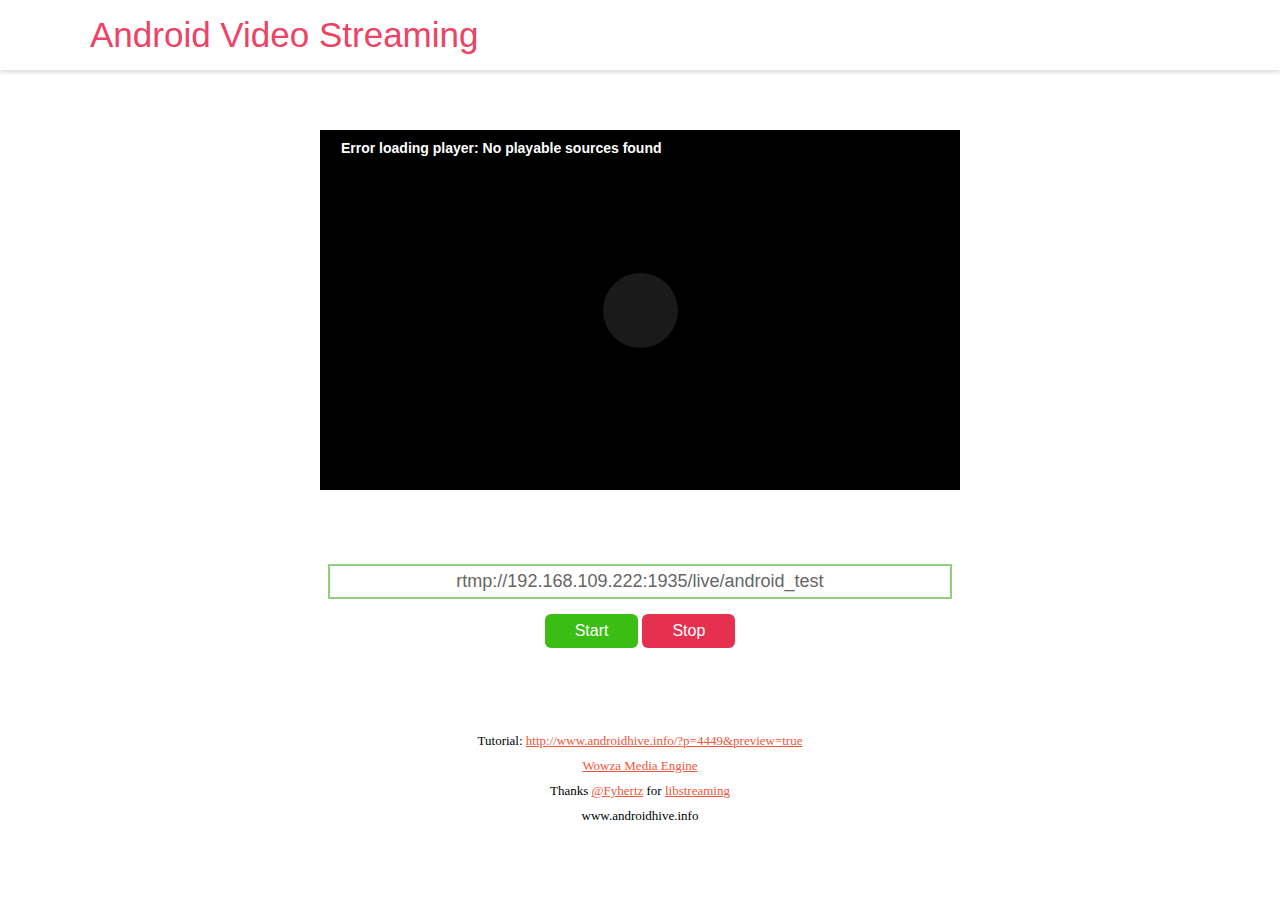
<file: wowza_web_app/index.html>
<!DOCTYPE html>
<html>
    <head>
        <meta charset="utf-8">
        <title>Android Video Streaming</title>
        <script src="js/jquery-1.9.1.min.js" type="text/javascript"></script>
        <script type="text/javascript" src="js/jwplayer.js"></script>       
        <script src="js/player.js" type="text/javascript"></script>
        <script>jwplayer.key = "ik+IzqXLqR6uR4p07lGvJAwp3ye8lBSNbiYxiQ=="</script>
        <link rel="stylesheet" type="text/css" href="css/style.css" />       
    </head>
 
    <body>
        <!-- Header -->
        <div id="header">
            <div class="container">
                <h1>Android Video Streaming</h1>
            </div>
        </div>
        <!-- ./Header -->
 
        <!-- Video Preview -->
        <div class="container">            
            <div id="video_preview">                    
                <div id="player"></div><div class="clear"></div>
                <br/><br/><br/>
                <input type="text" id="stream_url" value="rtmp://192.168.109.222:1935/live/android_test"/><br/>
                <input type="button" id="btn_start" class="" value="Start" />
                <input type="button" id="btn_stop" class="" value="Stop"/>
            </div>
            <div class="clear"></div>
        </div>
        <!-- ./Video Preview -->
 
        <div class="container">
            <div class="info"><p>
                    Tutorial: <a href="#">http://www.androidhive.info/?p=4449&preview=true</a><br/>
                    <a href="http://www.wowza.com/">Wowza Media Engine</a><br/>
                    Thanks <a href="Fyhertz">@Fyhertz</a> for <a href="https://github.com/fyhertz/libstreaming">libstreaming</a><br/>
                    www.androidhive.info
                </p>
            </div>
        </div>
    </body>
</html>
</file>
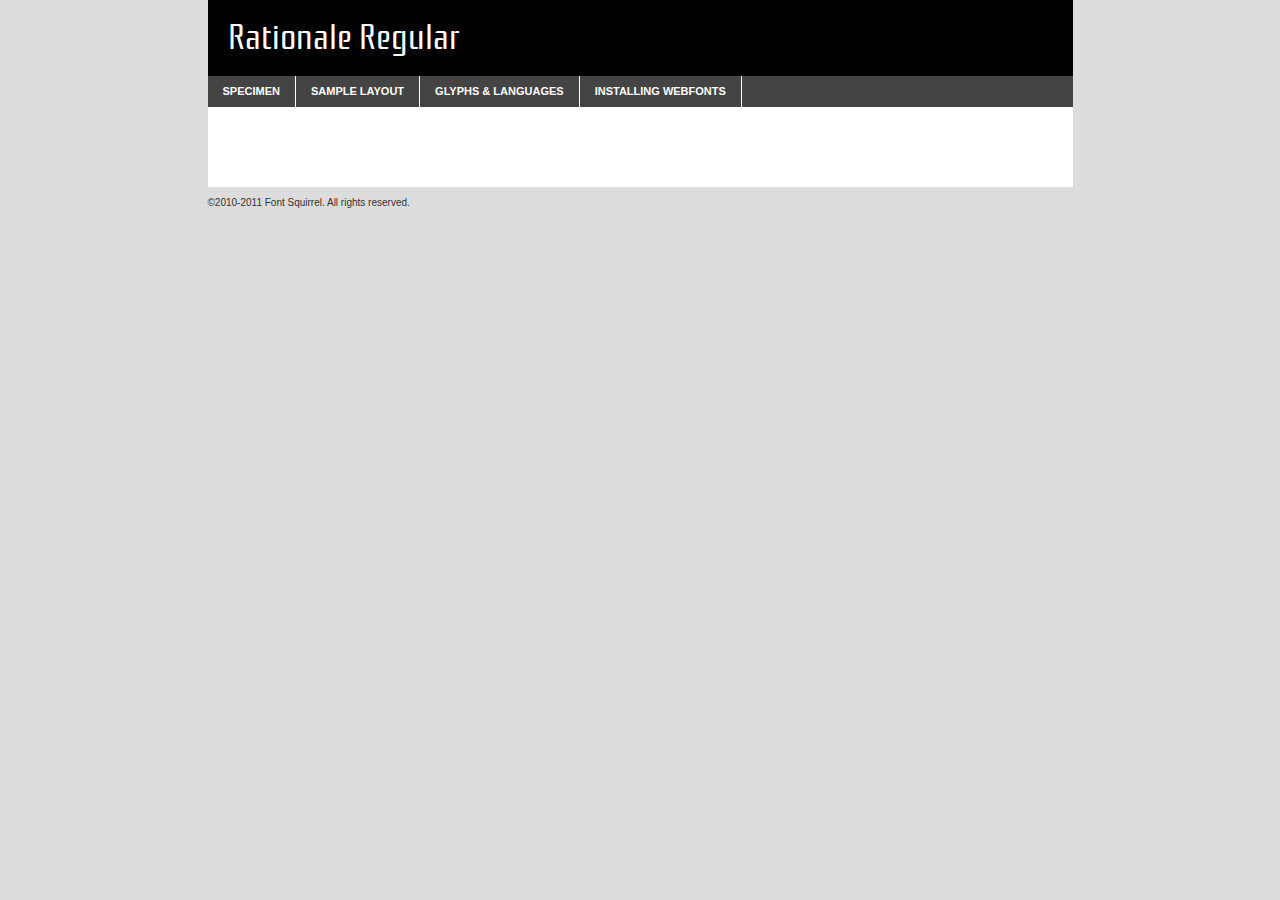
<file: wampthemes/modern/fonts/rationale-regular-demo.html>
<!DOCTYPE html PUBLIC "-//W3C//DTD XHTML 1.0 Transitional//EN"
	"http://www.w3.org/TR/xhtml1/DTD/xhtml1-transitional.dtd">

<html xmlns="http://www.w3.org/1999/xhtml" xml:lang="en" lang="en">
<head>
	<meta http-equiv="Content-Type" content="text/html; charset=utf-8" />
	<script src="http://ajax.googleapis.com/ajax/libs/jquery/1.7.2/jquery.min.js" type="text/javascript" charset="utf-8"></script>
	<script src="specimen_files/easytabs.js" type="text/javascript" charset="utf-8"></script>
	<link rel="stylesheet" href="specimen_files/specimen_stylesheet.css" type="text/css" charset="utf-8" />
	<link rel="stylesheet" href="stylesheet.css" type="text/css" charset="utf-8" />

	<style type="text/css">
					body{
				font-family: 'rationaleregular';
							}
		</style>

	<title>Rationale Regular Specimen</title>
	
	
	<script type="text/javascript" charset="utf-8">
		$(document).ready(function() {
			$('#container').easyTabs({defaultContent:1});
		});
	</script>
</head>

<body>
<div id="container">
	<div id="header">
		Rationale Regular	</div>
	<ul class="tabs">
		<li><a href="#specimen">Specimen</a></li>
		<li><a href="#layout">Sample Layout</a></li>
				<li><a href="#glyphs">Glyphs &amp; Languages</a></li>
		<li><a href="#installing">Installing Webfonts</a></li>
		
	</ul>
	
	<div id="main_content">

		
			<div id="specimen">
		
				<div class="section">
					<div class="grid12 firstcol">
						<div class="huge">AaBb</div>
					</div>
				</div>
		
				<div class="section">
					<div class="glyph_range">A&#x200B;B&#x200b;C&#x200b;D&#x200b;E&#x200b;F&#x200b;G&#x200b;H&#x200b;I&#x200b;J&#x200b;K&#x200b;L&#x200b;M&#x200b;N&#x200b;O&#x200b;P&#x200b;Q&#x200b;R&#x200b;S&#x200b;T&#x200b;U&#x200b;V&#x200b;W&#x200b;X&#x200b;Y&#x200b;Z&#x200b;a&#x200b;b&#x200b;c&#x200b;d&#x200b;e&#x200b;f&#x200b;g&#x200b;h&#x200b;i&#x200b;j&#x200b;k&#x200b;l&#x200b;m&#x200b;n&#x200b;o&#x200b;p&#x200b;q&#x200b;r&#x200b;s&#x200b;t&#x200b;u&#x200b;v&#x200b;w&#x200b;x&#x200b;y&#x200b;z&#x200b;1&#x200b;2&#x200b;3&#x200b;4&#x200b;5&#x200b;6&#x200b;7&#x200b;8&#x200b;9&#x200b;0&#x200b;&amp;&#x200b;.&#x200b;,&#x200b;?&#x200b;!&#x200b;&#64;&#x200b;(&#x200b;)&#x200b;#&#x200b;$&#x200b;%&#x200b;*&#x200b;+&#x200b;-&#x200b;=&#x200b;:&#x200b;;</div>
				</div>
				<div class="section">
					<div class="grid12 firstcol">
						<table class="sample_table">
							<tr><td>10</td><td class="size10">abcdefghijklmnopqrstuvwxyzABCDEFGHIJKLMNOPQRSTUVWXYZ0123456789abcdefghijklmnopqrstuvwxyzABCDEFGHIJKLMNOPQRSTUVWXYZ0123456789abcdefghijklmnopqrstuvwxyzABCDEFGHIJKLMNOPQRSTUVWXYZ</td></tr>
							<tr><td>11</td><td class="size11">abcdefghijklmnopqrstuvwxyzABCDEFGHIJKLMNOPQRSTUVWXYZ0123456789abcdefghijklmnopqrstuvwxyzABCDEFGHIJKLMNOPQRSTUVWXYZ0123456789abcdefghijklmnopqrstuvwxyzABCDEFGHIJKLMNOPQRSTUVWXYZ</td></tr>
							<tr><td>12</td><td class="size12">abcdefghijklmnopqrstuvwxyzABCDEFGHIJKLMNOPQRSTUVWXYZ0123456789abcdefghijklmnopqrstuvwxyzABCDEFGHIJKLMNOPQRSTUVWXYZ0123456789abcdefghijklmnopqrstuvwxyzABCDEFGHIJKLMNOPQRSTUVWXYZ</td></tr>
							<tr><td>13</td><td class="size13">abcdefghijklmnopqrstuvwxyzABCDEFGHIJKLMNOPQRSTUVWXYZ0123456789abcdefghijklmnopqrstuvwxyzABCDEFGHIJKLMNOPQRSTUVWXYZ0123456789abcdefghijklmnopqrstuvwxyzABCDEFGHIJKLMNOPQRSTUVWXYZ</td></tr>
							<tr><td>14</td><td class="size14">abcdefghijklmnopqrstuvwxyzABCDEFGHIJKLMNOPQRSTUVWXYZ0123456789abcdefghijklmnopqrstuvwxyzABCDEFGHIJKLMNOPQRSTUVWXYZ0123456789abcdefghijklmnopqrstuvwxyzABCDEFGHIJKLMNOPQRSTUVWXYZ</td></tr>
							<tr><td>16</td><td class="size16">abcdefghijklmnopqrstuvwxyzABCDEFGHIJKLMNOPQRSTUVWXYZ0123456789abcdefghijklmnopqrstuvwxyzABCDEFGHIJKLMNOPQRSTUVWXYZ</td></tr>
							<tr><td>18</td><td class="size18">abcdefghijklmnopqrstuvwxyzABCDEFGHIJKLMNOPQRSTUVWXYZ0123456789abcdefghijklmnopqrstuvwxyzABCDEFGHIJKLMNOPQRSTUVWXYZ</td></tr>
							<tr><td>20</td><td class="size20">abcdefghijklmnopqrstuvwxyzABCDEFGHIJKLMNOPQRSTUVWXYZ0123456789abcdefghijklmnopqrstuvwxyzABCDEFGHIJKLMNOPQRSTUVWXYZ</td></tr>
							<tr><td>24</td><td class="size24">abcdefghijklmnopqrstuvwxyzABCDEFGHIJKLMNOPQRSTUVWXYZ0123456789abcdefghijklmnopqrstuvwxyzABCDEFGHIJKLMNOPQRSTUVWXYZ</td></tr>
							<tr><td>30</td><td class="size30">abcdefghijklmnopqrstuvwxyzABCDEFGHIJKLMNOPQRSTUVWXYZ0123456789abcdefghijklmnopqrstuvwxyzABCDEFGHIJKLMNOPQRSTUVWXYZ</td></tr>
							<tr><td>36</td><td class="size36">abcdefghijklmnopqrstuvwxyzABCDEFGHIJKLMNOPQRSTUVWXYZ0123456789abcdefghijklmnopqrstuvwxyzABCDEFGHIJKLMNOPQRSTUVWXYZ</td></tr>
							<tr><td>48</td><td class="size48">abcdefghijklmnopqrstuvwxyzABCDEFGHIJKLMNOPQRSTUVWXYZ0123456789abcdefghijklmnopqrstuvwxyzABCDEFGHIJKLMNOPQRSTUVWXYZ</td></tr>
							<tr><td>60</td><td class="size60">abcdefghijklmnopqrstuvwxyzABCDEFGHIJKLMNOPQRSTUVWXYZ0123456789abcdefghijklmnopqrstuvwxyzABCDEFGHIJKLMNOPQRSTUVWXYZ</td></tr>
							<tr><td>72</td><td class="size72">abcdefghijklmnopqrstuvwxyzABCDEFGHIJKLMNOPQRSTUVWXYZ0123456789abcdefghijklmnopqrstuvwxyzABCDEFGHIJKLMNOPQRSTUVWXYZ</td></tr>
							<tr><td>90</td><td class="size90">abcdefghijklmnopqrstuvwxyzABCDEFGHIJKLMNOPQRSTUVWXYZ0123456789abcdefghijklmnopqrstuvwxyzABCDEFGHIJKLMNOPQRSTUVWXYZ</td></tr>
						</table>
				
					</div>
			
				</div>
		
		
		
								<div class="section" id="bodycomparison">


										<div id="xheight">
				<div class="fontbody">&#x25FC;&#x25FC;&#x25FC;&#x25FC;&#x25FC;&#x25FC;&#x25FC;&#x25FC;&#x25FC;&#x25FC;&#x25FC;&#x25FC;&#x25FC;&#x25FC;&#x25FC;&#x25FC;&#x25FC;&#x25FC;&#x25FC;&#x25FC;&#x25FC;&#x25FC;&#x25FC;&#x25FC;&#x25FC;&#x25FC;&#x25FC;&#x25FC;&#x25FC;&#x25FC;&#x25FC;&#x25FC;&#x25FC;&#x25FC;&#x25FC;&#x25FC;&#x25FC;&#x25FC;&#x25FC;&#x25FC;&#x25FC;&#x25FC;&#x25FC;&#x25FC;&#x25FC;&#x25FC;&#x25FC;&#x25FC;&#x25FC;&#x25FC;&#x25FC;&#x25FC;&#x25FC;&#x25FC;&#x25FC;&#x25FC;&#x25FC;&#x25FC;&#x25FC;&#x25FC;&#x25FC;&#x25FC;&#x25FC;&#x25FC;&#x25FC;&#x25FC;&#x25FC;&#x25FC;&#x25FC;&#x25FC;&#x25FC;&#x25FC;&#x25FC;&#x25FC;&#x25FC;&#x25FC;&#x25FC;&#x25FC;&#x25FC;&#x25FC;&#x25FC;&#x25FC;&#x25FC;&#x25FC;&#x25FC;&#x25FC;&#x25FC;&#x25FC;&#x25FC;&#x25FC;&#x25FC;&#x25FC;&#x25FC;&#x25FC;&#x25FC;&#x25FC;&#x25FC;&#x25FC;&#x25FC;body</div><div class="arialbody">body</div><div class="verdanabody">body</div><div class="georgiabody">body</div></div>
										<div class="fontbody" style="z-index:1">
											body<span>Rationale Regular</span>
										</div>
										<div class="arialbody" style="z-index:1">
											body<span>Arial</span>
										</div>
										<div class="verdanabody" style="z-index:1">
											body<span>Verdana</span>
										</div>
										<div class="georgiabody" style="z-index:1">
											body<span>Georgia</span>
										</div>



								</div>
		
		
				<div class="section psample psample_row1" id="">
					
					<div class="grid2 firstcol">
						<p class="size10"><span>10.</span>Aenean lacinia bibendum nulla sed consectetur. Fusce dapibus, tellus ac cursus commodo, tortor mauris condimentum nibh, ut fermentum massa justo sit amet risus. Nullam id dolor id nibh ultricies vehicula ut id elit. Cum sociis natoque penatibus et magnis dis parturient montes, nascetur ridiculus mus. Nulla vitae elit libero, a pharetra augue.</p>
			
					</div>
					<div class="grid3">
						<p class="size11"><span>11.</span>Aenean lacinia bibendum nulla sed consectetur. Fusce dapibus, tellus ac cursus commodo, tortor mauris condimentum nibh, ut fermentum massa justo sit amet risus. Nullam id dolor id nibh ultricies vehicula ut id elit. Cum sociis natoque penatibus et magnis dis parturient montes, nascetur ridiculus mus. Nulla vitae elit libero, a pharetra augue.</p>
			
					</div>
					<div class="grid3">
						<p class="size12"><span>12.</span>Aenean lacinia bibendum nulla sed consectetur. Fusce dapibus, tellus ac cursus commodo, tortor mauris condimentum nibh, ut fermentum massa justo sit amet risus. Nullam id dolor id nibh ultricies vehicula ut id elit. Cum sociis natoque penatibus et magnis dis parturient montes, nascetur ridiculus mus. Nulla vitae elit libero, a pharetra augue.</p>
			
					</div>
					<div class="grid4">
						<p class="size13"><span>13.</span>Aenean lacinia bibendum nulla sed consectetur. Fusce dapibus, tellus ac cursus commodo, tortor mauris condimentum nibh, ut fermentum massa justo sit amet risus. Nullam id dolor id nibh ultricies vehicula ut id elit. Cum sociis natoque penatibus et magnis dis parturient montes, nascetur ridiculus mus. Nulla vitae elit libero, a pharetra augue.</p>
			
					</div>
					<div class="white_blend"></div>
					
				</div>
				<div class="section psample psample_row2" id="">
					<div class="grid3 firstcol">
						<p class="size14"><span>14.</span>Aenean lacinia bibendum nulla sed consectetur. Fusce dapibus, tellus ac cursus commodo, tortor mauris condimentum nibh, ut fermentum massa justo sit amet risus. Nullam id dolor id nibh ultricies vehicula ut id elit. Cum sociis natoque penatibus et magnis dis parturient montes, nascetur ridiculus mus. Nulla vitae elit libero, a pharetra augue.</p>
			
					</div>
					<div class="grid4">
						<p class="size16"><span>16.</span>Aenean lacinia bibendum nulla sed consectetur. Fusce dapibus, tellus ac cursus commodo, tortor mauris condimentum nibh, ut fermentum massa justo sit amet risus. Nullam id dolor id nibh ultricies vehicula ut id elit. Cum sociis natoque penatibus et magnis dis parturient montes, nascetur ridiculus mus. Nulla vitae elit libero, a pharetra augue.</p>
			
					</div>
					<div class="grid5">
						<p class="size18"><span>18.</span>Aenean lacinia bibendum nulla sed consectetur. Fusce dapibus, tellus ac cursus commodo, tortor mauris condimentum nibh, ut fermentum massa justo sit amet risus. Nullam id dolor id nibh ultricies vehicula ut id elit. Cum sociis natoque penatibus et magnis dis parturient montes, nascetur ridiculus mus. Nulla vitae elit libero, a pharetra augue.</p>
			
					</div>

					<div class="white_blend"></div>

				</div>
				
				<div class="section psample psample_row3" id="">
					<div class="grid5 firstcol">
						<p class="size20"><span>20.</span>Aenean lacinia bibendum nulla sed consectetur. Fusce dapibus, tellus ac cursus commodo, tortor mauris condimentum nibh, ut fermentum massa justo sit amet risus. Nullam id dolor id nibh ultricies vehicula ut id elit. Cum sociis natoque penatibus et magnis dis parturient montes, nascetur ridiculus mus. Nulla vitae elit libero, a pharetra augue.</p>
					</div>
					<div class="grid7">
						<p class="size24"><span>24.</span>Aenean lacinia bibendum nulla sed consectetur. Fusce dapibus, tellus ac cursus commodo, tortor mauris condimentum nibh, ut fermentum massa justo sit amet risus. Nullam id dolor id nibh ultricies vehicula ut id elit. Cum sociis natoque penatibus et magnis dis parturient montes, nascetur ridiculus mus. Nulla vitae elit libero, a pharetra augue.</p>
					</div>
					
					<div class="white_blend"></div>
					
				</div>
				
				<div class="section psample psample_row4" id="">
					<div class="grid12 firstcol">
						<p class="size30"><span>30.</span>Aenean lacinia bibendum nulla sed consectetur. Fusce dapibus, tellus ac cursus commodo, tortor mauris condimentum nibh, ut fermentum massa justo sit amet risus. Nullam id dolor id nibh ultricies vehicula ut id elit. Cum sociis natoque penatibus et magnis dis parturient montes, nascetur ridiculus mus. Nulla vitae elit libero, a pharetra augue.</p>
					</div>
					<div class="white_blend"></div>
					
				</div>
				
				
				
				<div class="section psample psample_row1 fullreverse">
					<div class="grid2 firstcol">
						<p class="size10"><span>10.</span>Aenean lacinia bibendum nulla sed consectetur. Fusce dapibus, tellus ac cursus commodo, tortor mauris condimentum nibh, ut fermentum massa justo sit amet risus. Nullam id dolor id nibh ultricies vehicula ut id elit. Cum sociis natoque penatibus et magnis dis parturient montes, nascetur ridiculus mus. Nulla vitae elit libero, a pharetra augue.</p>
			
					</div>
					<div class="grid3">
						<p class="size11"><span>11.</span>Aenean lacinia bibendum nulla sed consectetur. Fusce dapibus, tellus ac cursus commodo, tortor mauris condimentum nibh, ut fermentum massa justo sit amet risus. Nullam id dolor id nibh ultricies vehicula ut id elit. Cum sociis natoque penatibus et magnis dis parturient montes, nascetur ridiculus mus. Nulla vitae elit libero, a pharetra augue.</p>
			
					</div>
					<div class="grid3">
						<p class="size12"><span>12.</span>Aenean lacinia bibendum nulla sed consectetur. Fusce dapibus, tellus ac cursus commodo, tortor mauris condimentum nibh, ut fermentum massa justo sit amet risus. Nullam id dolor id nibh ultricies vehicula ut id elit. Cum sociis natoque penatibus et magnis dis parturient montes, nascetur ridiculus mus. Nulla vitae elit libero, a pharetra augue.</p>
			
					</div>
					<div class="grid4">
						<p class="size13"><span>13.</span>Aenean lacinia bibendum nulla sed consectetur. Fusce dapibus, tellus ac cursus commodo, tortor mauris condimentum nibh, ut fermentum massa justo sit amet risus. Nullam id dolor id nibh ultricies vehicula ut id elit. Cum sociis natoque penatibus et magnis dis parturient montes, nascetur ridiculus mus. Nulla vitae elit libero, a pharetra augue.</p>
			
					</div>
					<div class="black_blend"></div>
					
				</div>
				
				<div class="section psample psample_row2 fullreverse">
					<div class="grid3 firstcol">
						<p class="size14"><span>14.</span>Aenean lacinia bibendum nulla sed consectetur. Fusce dapibus, tellus ac cursus commodo, tortor mauris condimentum nibh, ut fermentum massa justo sit amet risus. Nullam id dolor id nibh ultricies vehicula ut id elit. Cum sociis natoque penatibus et magnis dis parturient montes, nascetur ridiculus mus. Nulla vitae elit libero, a pharetra augue.</p>
			
					</div>
					<div class="grid4">
						<p class="size16"><span>16.</span>Aenean lacinia bibendum nulla sed consectetur. Fusce dapibus, tellus ac cursus commodo, tortor mauris condimentum nibh, ut fermentum massa justo sit amet risus. Nullam id dolor id nibh ultricies vehicula ut id elit. Cum sociis natoque penatibus et magnis dis parturient montes, nascetur ridiculus mus. Nulla vitae elit libero, a pharetra augue.</p>
			
					</div>
					<div class="grid5">
						<p class="size18"><span>18.</span>Aenean lacinia bibendum nulla sed consectetur. Fusce dapibus, tellus ac cursus commodo, tortor mauris condimentum nibh, ut fermentum massa justo sit amet risus. Nullam id dolor id nibh ultricies vehicula ut id elit. Cum sociis natoque penatibus et magnis dis parturient montes, nascetur ridiculus mus. Nulla vitae elit libero, a pharetra augue.</p>
			
					</div>
					<div class="black_blend"></div>

				</div>
				
				<div class="section psample fullreverse psample_row3" id="">
					<div class="grid5 firstcol">
						<p class="size20"><span>20.</span>Aenean lacinia bibendum nulla sed consectetur. Fusce dapibus, tellus ac cursus commodo, tortor mauris condimentum nibh, ut fermentum massa justo sit amet risus. Nullam id dolor id nibh ultricies vehicula ut id elit. Cum sociis natoque penatibus et magnis dis parturient montes, nascetur ridiculus mus. Nulla vitae elit libero, a pharetra augue.</p>
					</div>
					<div class="grid7">
						<p class="size24"><span>24.</span>Aenean lacinia bibendum nulla sed consectetur. Fusce dapibus, tellus ac cursus commodo, tortor mauris condimentum nibh, ut fermentum massa justo sit amet risus. Nullam id dolor id nibh ultricies vehicula ut id elit. Cum sociis natoque penatibus et magnis dis parturient montes, nascetur ridiculus mus. Nulla vitae elit libero, a pharetra augue.</p>
					</div>
					
					<div class="black_blend"></div>
					
				</div>
				
				<div class="section psample fullreverse psample_row4" id="" style="border-bottom: 20px #000 solid;">
					<div class="grid12 firstcol">
						<p class="size30"><span>30.</span>Aenean lacinia bibendum nulla sed consectetur. Fusce dapibus, tellus ac cursus commodo, tortor mauris condimentum nibh, ut fermentum massa justo sit amet risus. Nullam id dolor id nibh ultricies vehicula ut id elit. Cum sociis natoque penatibus et magnis dis parturient montes, nascetur ridiculus mus. Nulla vitae elit libero, a pharetra augue.</p>
					</div>
					<div class="black_blend"></div>
					
				</div>
				
				
				
				
			</div>
			
			<div id="layout">
				
				<div class="section">
					
					<div class="grid12 firstcol">
						<h1>Lorem Ipsum Dolor</h1>
						<h2>Etiam porta sem malesuada magna mollis euismod</h2>
						
						<p class="byline">By <a href="#link">Aenean Lacinia</a></p>
					</div>
				</div>
				<div class="section">
					<div class="grid8 firstcol">
						<p class="large">Donec sed odio dui. Morbi leo risus, porta ac consectetur ac, vestibulum at eros. Fusce dapibus, tellus ac cursus commodo, tortor mauris condimentum nibh, ut fermentum massa justo sit amet risus. </p>

						
						<h3>Pellentesque ornare sem</h3>

						<p>Maecenas sed diam eget risus varius blandit sit amet non magna. Maecenas faucibus mollis interdum. Donec ullamcorper nulla non metus auctor fringilla. Nullam id dolor id nibh ultricies vehicula ut id elit. Nullam id dolor id nibh ultricies vehicula ut id elit. </p>

						<p>Aenean eu leo quam. Pellentesque ornare sem lacinia quam venenatis vestibulum. Lorem ipsum dolor sit amet, consectetur adipiscing elit. Cum sociis natoque penatibus et magnis dis parturient montes, nascetur ridiculus mus. </p>

						<p>Nulla vitae elit libero, a pharetra augue. Praesent commodo cursus magna, vel scelerisque nisl consectetur et. Aenean lacinia bibendum nulla sed consectetur. </p>

						<p>Nullam quis risus eget urna mollis ornare vel eu leo. Nullam quis risus eget urna mollis ornare vel eu leo. Maecenas sed diam eget risus varius blandit sit amet non magna. Donec ullamcorper nulla non metus auctor fringilla. </p>

						<h3>Cras mattis consectetur</h3>

						<p>Aenean eu leo quam. Pellentesque ornare sem lacinia quam venenatis vestibulum. Aenean lacinia bibendum nulla sed consectetur. Integer posuere erat a ante venenatis dapibus posuere velit aliquet. Cras mattis consectetur purus sit amet fermentum. </p>

						<p>Nullam id dolor id nibh ultricies vehicula ut id elit. Nullam quis risus eget urna mollis ornare vel eu leo. Cras mattis consectetur purus sit amet fermentum.</p>
					</div>
					
					<div class="grid4 sidebar">
						
						<div class="box reverse">
							<p class="last">Nullam quis risus eget urna mollis ornare vel eu leo. Donec ullamcorper nulla non metus auctor fringilla. Cras mattis consectetur purus sit amet fermentum. Sed posuere consectetur est at lobortis. Lorem ipsum dolor sit amet, consectetur adipiscing elit. </p>
						</div>
						
						<p class="caption">Maecenas sed diam eget risus varius.</p>

						<p>Vestibulum id ligula porta felis euismod semper. Integer posuere erat a ante venenatis dapibus posuere velit aliquet. Vestibulum id ligula porta felis euismod semper. Sed posuere consectetur est at lobortis. Maecenas sed diam eget risus varius blandit sit amet non magna. Fusce dapibus, tellus ac cursus commodo, tortor mauris condimentum nibh, ut fermentum massa justo sit amet risus. </p>

					

						<p>Duis mollis, est non commodo luctus, nisi erat porttitor ligula, eget lacinia odio sem nec elit. Aenean lacinia bibendum nulla sed consectetur. Vivamus sagittis lacus vel augue laoreet rutrum faucibus dolor auctor. Aenean lacinia bibendum nulla sed consectetur. Nullam quis risus eget urna mollis ornare vel eu leo. </p>

						<p>Praesent commodo cursus magna, vel scelerisque nisl consectetur et. Donec ullamcorper nulla non metus auctor fringilla. Maecenas faucibus mollis interdum. Fusce dapibus, tellus ac cursus commodo, tortor mauris condimentum nibh, ut fermentum massa justo sit amet risus. </p>

					</div>
				</div>
				
			</div>


			



		<div id="glyphs">
			<div class="section">
				<div class="grid12 firstcol">
			
				<h1>Language Support</h1>
				<p>The subset of Rationale Regular in this kit supports the following languages:<br />
			
					Albanian, Basque, Breton, Chamorro, Danish, English, Faroese, Finnish, Frisian, Galician, German, Icelandic, Italian, Malagasy, Norwegian, Portuguese, Spanish, Swedish				</p>
				<h1>Glyph Chart</h1>
				<p>The subset of Rationale Regular in this kit includes all the glyphs listed below. Unicode entities are included above each glyph to help you insert individual characters into your layout.</p>
				<div id="glyph_chart">
			
																				 <div><p>&amp;#13;</p>&#13;</div>
																				 <div><p>&amp;#32;</p>&#32;</div>
																				 <div><p>&amp;#33;</p>&#33;</div>
																				 <div><p>&amp;#34;</p>&#34;</div>
																				 <div><p>&amp;#35;</p>&#35;</div>
																				 <div><p>&amp;#36;</p>&#36;</div>
																				 <div><p>&amp;#37;</p>&#37;</div>
																				 <div><p>&amp;#38;</p>&#38;</div>
																				 <div><p>&amp;#39;</p>&#39;</div>
																				 <div><p>&amp;#40;</p>&#40;</div>
																				 <div><p>&amp;#41;</p>&#41;</div>
																				 <div><p>&amp;#42;</p>&#42;</div>
																				 <div><p>&amp;#43;</p>&#43;</div>
																				 <div><p>&amp;#44;</p>&#44;</div>
																				 <div><p>&amp;#45;</p>&#45;</div>
																				 <div><p>&amp;#46;</p>&#46;</div>
																				 <div><p>&amp;#47;</p>&#47;</div>
																				 <div><p>&amp;#48;</p>&#48;</div>
																				 <div><p>&amp;#49;</p>&#49;</div>
																				 <div><p>&amp;#50;</p>&#50;</div>
																				 <div><p>&amp;#51;</p>&#51;</div>
																				 <div><p>&amp;#52;</p>&#52;</div>
																				 <div><p>&amp;#53;</p>&#53;</div>
																				 <div><p>&amp;#54;</p>&#54;</div>
																				 <div><p>&amp;#55;</p>&#55;</div>
																				 <div><p>&amp;#56;</p>&#56;</div>
																				 <div><p>&amp;#57;</p>&#57;</div>
																				 <div><p>&amp;#58;</p>&#58;</div>
																				 <div><p>&amp;#59;</p>&#59;</div>
																				 <div><p>&amp;#60;</p>&#60;</div>
																				 <div><p>&amp;#61;</p>&#61;</div>
																				 <div><p>&amp;#62;</p>&#62;</div>
																				 <div><p>&amp;#63;</p>&#63;</div>
																				 <div><p>&amp;#64;</p>&#64;</div>
																				 <div><p>&amp;#65;</p>&#65;</div>
																				 <div><p>&amp;#66;</p>&#66;</div>
																				 <div><p>&amp;#67;</p>&#67;</div>
																				 <div><p>&amp;#68;</p>&#68;</div>
																				 <div><p>&amp;#69;</p>&#69;</div>
																				 <div><p>&amp;#70;</p>&#70;</div>
																				 <div><p>&amp;#71;</p>&#71;</div>
																				 <div><p>&amp;#72;</p>&#72;</div>
																				 <div><p>&amp;#73;</p>&#73;</div>
																				 <div><p>&amp;#74;</p>&#74;</div>
																				 <div><p>&amp;#75;</p>&#75;</div>
																				 <div><p>&amp;#76;</p>&#76;</div>
																				 <div><p>&amp;#77;</p>&#77;</div>
																				 <div><p>&amp;#78;</p>&#78;</div>
																				 <div><p>&amp;#79;</p>&#79;</div>
																				 <div><p>&amp;#80;</p>&#80;</div>
																				 <div><p>&amp;#81;</p>&#81;</div>
																				 <div><p>&amp;#82;</p>&#82;</div>
																				 <div><p>&amp;#83;</p>&#83;</div>
																				 <div><p>&amp;#84;</p>&#84;</div>
																				 <div><p>&amp;#85;</p>&#85;</div>
																				 <div><p>&amp;#86;</p>&#86;</div>
																				 <div><p>&amp;#87;</p>&#87;</div>
																				 <div><p>&amp;#88;</p>&#88;</div>
																				 <div><p>&amp;#89;</p>&#89;</div>
																				 <div><p>&amp;#90;</p>&#90;</div>
																				 <div><p>&amp;#91;</p>&#91;</div>
																				 <div><p>&amp;#92;</p>&#92;</div>
																				 <div><p>&amp;#93;</p>&#93;</div>
																				 <div><p>&amp;#94;</p>&#94;</div>
																				 <div><p>&amp;#95;</p>&#95;</div>
																				 <div><p>&amp;#96;</p>&#96;</div>
																				 <div><p>&amp;#97;</p>&#97;</div>
																				 <div><p>&amp;#98;</p>&#98;</div>
																				 <div><p>&amp;#99;</p>&#99;</div>
																				 <div><p>&amp;#100;</p>&#100;</div>
																				 <div><p>&amp;#101;</p>&#101;</div>
																				 <div><p>&amp;#102;</p>&#102;</div>
																				 <div><p>&amp;#103;</p>&#103;</div>
																				 <div><p>&amp;#104;</p>&#104;</div>
																				 <div><p>&amp;#105;</p>&#105;</div>
																				 <div><p>&amp;#106;</p>&#106;</div>
																				 <div><p>&amp;#107;</p>&#107;</div>
																				 <div><p>&amp;#108;</p>&#108;</div>
																				 <div><p>&amp;#109;</p>&#109;</div>
																				 <div><p>&amp;#110;</p>&#110;</div>
																				 <div><p>&amp;#111;</p>&#111;</div>
																				 <div><p>&amp;#112;</p>&#112;</div>
																				 <div><p>&amp;#113;</p>&#113;</div>
																				 <div><p>&amp;#114;</p>&#114;</div>
																				 <div><p>&amp;#115;</p>&#115;</div>
																				 <div><p>&amp;#116;</p>&#116;</div>
																				 <div><p>&amp;#117;</p>&#117;</div>
																				 <div><p>&amp;#118;</p>&#118;</div>
																				 <div><p>&amp;#119;</p>&#119;</div>
																				 <div><p>&amp;#120;</p>&#120;</div>
																				 <div><p>&amp;#121;</p>&#121;</div>
																				 <div><p>&amp;#122;</p>&#122;</div>
																				 <div><p>&amp;#123;</p>&#123;</div>
																				 <div><p>&amp;#124;</p>&#124;</div>
																				 <div><p>&amp;#125;</p>&#125;</div>
																				 <div><p>&amp;#126;</p>&#126;</div>
																				 <div><p>&amp;#160;</p>&#160;</div>
																				 <div><p>&amp;#161;</p>&#161;</div>
																				 <div><p>&amp;#162;</p>&#162;</div>
																				 <div><p>&amp;#163;</p>&#163;</div>
																				 <div><p>&amp;#164;</p>&#164;</div>
																				 <div><p>&amp;#165;</p>&#165;</div>
																				 <div><p>&amp;#166;</p>&#166;</div>
																				 <div><p>&amp;#167;</p>&#167;</div>
																				 <div><p>&amp;#168;</p>&#168;</div>
																				 <div><p>&amp;#169;</p>&#169;</div>
																				 <div><p>&amp;#170;</p>&#170;</div>
																				 <div><p>&amp;#171;</p>&#171;</div>
																				 <div><p>&amp;#172;</p>&#172;</div>
																				 <div><p>&amp;#173;</p>&#173;</div>
																				 <div><p>&amp;#174;</p>&#174;</div>
																				 <div><p>&amp;#175;</p>&#175;</div>
																				 <div><p>&amp;#176;</p>&#176;</div>
																				 <div><p>&amp;#177;</p>&#177;</div>
																				 <div><p>&amp;#178;</p>&#178;</div>
																				 <div><p>&amp;#179;</p>&#179;</div>
																				 <div><p>&amp;#180;</p>&#180;</div>
																				 <div><p>&amp;#181;</p>&#181;</div>
																				 <div><p>&amp;#182;</p>&#182;</div>
																				 <div><p>&amp;#183;</p>&#183;</div>
																				 <div><p>&amp;#184;</p>&#184;</div>
																				 <div><p>&amp;#185;</p>&#185;</div>
																				 <div><p>&amp;#186;</p>&#186;</div>
																				 <div><p>&amp;#187;</p>&#187;</div>
																				 <div><p>&amp;#188;</p>&#188;</div>
																				 <div><p>&amp;#189;</p>&#189;</div>
																				 <div><p>&amp;#190;</p>&#190;</div>
																				 <div><p>&amp;#191;</p>&#191;</div>
																				 <div><p>&amp;#192;</p>&#192;</div>
																				 <div><p>&amp;#193;</p>&#193;</div>
																				 <div><p>&amp;#194;</p>&#194;</div>
																				 <div><p>&amp;#195;</p>&#195;</div>
																				 <div><p>&amp;#196;</p>&#196;</div>
																				 <div><p>&amp;#197;</p>&#197;</div>
																				 <div><p>&amp;#198;</p>&#198;</div>
																				 <div><p>&amp;#199;</p>&#199;</div>
																				 <div><p>&amp;#200;</p>&#200;</div>
																				 <div><p>&amp;#201;</p>&#201;</div>
																				 <div><p>&amp;#202;</p>&#202;</div>
																				 <div><p>&amp;#203;</p>&#203;</div>
																				 <div><p>&amp;#204;</p>&#204;</div>
																				 <div><p>&amp;#205;</p>&#205;</div>
																				 <div><p>&amp;#206;</p>&#206;</div>
																				 <div><p>&amp;#207;</p>&#207;</div>
																				 <div><p>&amp;#208;</p>&#208;</div>
																				 <div><p>&amp;#209;</p>&#209;</div>
																				 <div><p>&amp;#210;</p>&#210;</div>
																				 <div><p>&amp;#211;</p>&#211;</div>
																				 <div><p>&amp;#212;</p>&#212;</div>
																				 <div><p>&amp;#213;</p>&#213;</div>
																				 <div><p>&amp;#214;</p>&#214;</div>
																				 <div><p>&amp;#215;</p>&#215;</div>
																				 <div><p>&amp;#216;</p>&#216;</div>
																				 <div><p>&amp;#217;</p>&#217;</div>
																				 <div><p>&amp;#218;</p>&#218;</div>
																				 <div><p>&amp;#219;</p>&#219;</div>
																				 <div><p>&amp;#220;</p>&#220;</div>
																				 <div><p>&amp;#221;</p>&#221;</div>
																				 <div><p>&amp;#222;</p>&#222;</div>
																				 <div><p>&amp;#223;</p>&#223;</div>
																				 <div><p>&amp;#224;</p>&#224;</div>
																				 <div><p>&amp;#225;</p>&#225;</div>
																				 <div><p>&amp;#226;</p>&#226;</div>
																				 <div><p>&amp;#227;</p>&#227;</div>
																				 <div><p>&amp;#228;</p>&#228;</div>
																				 <div><p>&amp;#229;</p>&#229;</div>
																				 <div><p>&amp;#230;</p>&#230;</div>
																				 <div><p>&amp;#231;</p>&#231;</div>
																				 <div><p>&amp;#232;</p>&#232;</div>
																				 <div><p>&amp;#233;</p>&#233;</div>
																				 <div><p>&amp;#234;</p>&#234;</div>
																				 <div><p>&amp;#235;</p>&#235;</div>
																				 <div><p>&amp;#236;</p>&#236;</div>
																				 <div><p>&amp;#237;</p>&#237;</div>
																				 <div><p>&amp;#238;</p>&#238;</div>
																				 <div><p>&amp;#239;</p>&#239;</div>
																				 <div><p>&amp;#240;</p>&#240;</div>
																				 <div><p>&amp;#241;</p>&#241;</div>
																				 <div><p>&amp;#242;</p>&#242;</div>
																				 <div><p>&amp;#243;</p>&#243;</div>
																				 <div><p>&amp;#244;</p>&#244;</div>
																				 <div><p>&amp;#245;</p>&#245;</div>
																				 <div><p>&amp;#246;</p>&#246;</div>
																				 <div><p>&amp;#247;</p>&#247;</div>
																				 <div><p>&amp;#248;</p>&#248;</div>
																				 <div><p>&amp;#249;</p>&#249;</div>
																				 <div><p>&amp;#250;</p>&#250;</div>
																				 <div><p>&amp;#251;</p>&#251;</div>
																				 <div><p>&amp;#252;</p>&#252;</div>
																				 <div><p>&amp;#253;</p>&#253;</div>
																				 <div><p>&amp;#254;</p>&#254;</div>
																				 <div><p>&amp;#255;</p>&#255;</div>
																				 <div><p>&amp;#338;</p>&#338;</div>
																				 <div><p>&amp;#339;</p>&#339;</div>
																				 <div><p>&amp;#710;</p>&#710;</div>
																				 <div><p>&amp;#732;</p>&#732;</div>
																				 <div><p>&amp;#8192;</p>&#8192;</div>
																				 <div><p>&amp;#8193;</p>&#8193;</div>
																				 <div><p>&amp;#8194;</p>&#8194;</div>
																				 <div><p>&amp;#8195;</p>&#8195;</div>
																				 <div><p>&amp;#8196;</p>&#8196;</div>
																				 <div><p>&amp;#8197;</p>&#8197;</div>
																				 <div><p>&amp;#8198;</p>&#8198;</div>
																				 <div><p>&amp;#8199;</p>&#8199;</div>
																				 <div><p>&amp;#8200;</p>&#8200;</div>
																				 <div><p>&amp;#8201;</p>&#8201;</div>
																				 <div><p>&amp;#8202;</p>&#8202;</div>
																				 <div><p>&amp;#8208;</p>&#8208;</div>
																				 <div><p>&amp;#8209;</p>&#8209;</div>
																				 <div><p>&amp;#8210;</p>&#8210;</div>
																				 <div><p>&amp;#8211;</p>&#8211;</div>
																				 <div><p>&amp;#8212;</p>&#8212;</div>
																				 <div><p>&amp;#8216;</p>&#8216;</div>
																				 <div><p>&amp;#8217;</p>&#8217;</div>
																				 <div><p>&amp;#8218;</p>&#8218;</div>
																				 <div><p>&amp;#8220;</p>&#8220;</div>
																				 <div><p>&amp;#8221;</p>&#8221;</div>
																				 <div><p>&amp;#8222;</p>&#8222;</div>
																				 <div><p>&amp;#8226;</p>&#8226;</div>
																				 <div><p>&amp;#8239;</p>&#8239;</div>
																				 <div><p>&amp;#8249;</p>&#8249;</div>
																				 <div><p>&amp;#8250;</p>&#8250;</div>
																				 <div><p>&amp;#8287;</p>&#8287;</div>
																				 <div><p>&amp;#8364;</p>&#8364;</div>
																				 <div><p>&amp;#9724;</p>&#9724;</div>
																																						</div>	
				</div>
		
		
			</div>
		</div>
		
		
		<div id="specs">
			
		</div>
	
		<div id="installing">
			<div class="section">
				<div class="grid7 firstcol">
					<h1>Installing Webfonts</h1>
					
					<p>Webfonts are supported by all major browser platforms but not all in the same way. There are currently four different font formats that must be included in order to target all browsers. This includes TTF, WOFF, EOT and SVG.</p>
					
					<h2>1. Upload your webfonts</h2>
					<p>You must upload your webfont kit to your website. They should be in or near the same directory as your CSS files.</p>
					
					<h2>2. Include the webfont stylesheet</h2>
					<p>A special CSS @font-face declaration helps the various browsers select the appropriate font it needs without causing you a bunch of headaches. Learn more about this syntax by reading the <a href="http://www.fontspring.com/blog/further-hardening-of-the-bulletproof-syntax">Fontspring blog post</a> about it. The code for it is as follows:</p>


<code>
@font-face{ 
	font-family: 'MyWebFont';
	src: url('WebFont.eot');
	src: url('WebFont.eot?#iefix') format('embedded-opentype'),
	     url('WebFont.woff') format('woff'),
	     url('WebFont.ttf') format('truetype'),
	     url('WebFont.svg#webfont') format('svg');
}
</code>

	<p>We've already gone ahead and generated the code for you. All you have to do is link to the stylesheet in your HTML, like this:</p>
	<code>&lt;link rel=&quot;stylesheet&quot; href=&quot;stylesheet.css&quot; type=&quot;text/css&quot; charset=&quot;utf-8&quot; /&gt;</code>

					<h2>3. Modify your own stylesheet</h2>
					<p>To take advantage of your new fonts, you must tell your stylesheet to use them. Look at the original @font-face declaration above and find the property called "font-family." The name linked there will be what you use to reference the font. Prepend that webfont name to the font stack in the "font-family" property, inside the selector you want to change. For example:</p>
<code>p { font-family: 'WebFont', Arial, sans-serif; }</code>

<h2>4. Test</h2>
<p>Getting webfonts to work cross-browser <em>can</em> be tricky. Use the information in the sidebar to help you if you find that fonts aren't loading in a particular browser.</p>
				</div>
				
				<div class="grid5 sidebar">
					<div class="box">
						<h2>Troubleshooting<br />Font-Face Problems</h2>
						<p>Having trouble getting your webfonts to load in your new website? Here are some tips to sort out what might be the problem.</p>

						<h3>Fonts not showing in any browser</h3>

						<p>This sounds like you need to work on the plumbing. You either did not upload the fonts to the correct directory, or you did not link the fonts properly in the CSS. If you've confirmed that all this is correct and you still have a problem, take a look at your .htaccess file and see if requests are getting intercepted.</p>

						<h3>Fonts not loading in iPhone or iPad</h3>

						<p>The most common problem here is that you are serving the fonts from an IIS server. IIS refuses to serve files that have unknown MIME types. If that is the case, you must set the MIME type for SVG to "image/svg+xml" in the server settings. Follow these instructions from Microsoft if you need help.</p>

						<h3>Fonts not loading in Firefox</h3>

						<p>The primary reason for this failure? You are still using a version Firefox older than 3.5. So upgrade already! If that isn't it, then you are very likely serving fonts from a different domain. Firefox requires that all font assets be served from the same domain. Lastly it is possible that you need to add WOFF to your list of MIME types (if you are serving via IIS.)</p>

						<h3>Fonts not loading in IE</h3>

						<p>Are you looking at Internet Explorer on an actual Windows machine or are you cheating by using a service like Adobe BrowserLab? Many of these screenshot services do not render @font-face for IE. Best to test it on a real machine.</p>

						<h3>Fonts not loading in IE9</h3>

						<p>IE9, like Firefox, requires that fonts be served from the same domain as the website. Make sure that is the case.</p>
					</div>
				</div>
			</div>
			
		</div>
	
	</div>
	<div id="footer">
		<p>&copy;2010-2011 Font Squirrel. All rights reserved.</p>
	</div>
</div>
</body>
</html>
</file>
<file: wowza_web_app/css/style.css>
body { 
    padding:0;
    margin: 0;
}
.clear{
    clear: both;
}
.container{
    width: 1100px;
    margin: 0 auto;
    padding: 0;
}
#header{
    text-align: left; 
    box-shadow: 0px 3px 3px #e3e3e3;
}
#header h1{
    font:normal 35px arial;
    color: #ed4365;
    margin: 0;
    padding: 15px 0;
}
#video_preview{
    text-align: center;
}
#player, #player_wrapper{
    margin: 0 auto !important;
    margin-bottom: 20px !important;
    margin-top: 60px !important;    
}
input#stream_url{
    background: none;
    border: 2px solid #92d07f;
    outline: none;
    padding: 5px 10px;
    font: 18px arial;
    color: #666;
    width: 600px;
    text-align: center;
}
#btn_start, #btn_stop{
    padding: 8px 30px;
    color: #fff;
    border: none;
    outline: none;
    font: normal 16px arial;
    border-radius: 6px;
    cursor: pointer;
    margin-top: 15px;
}
#btn_start{
    background: #3bbe13;    
}
#btn_stop{
    background: #e6304f;   
}
.info{
    margin-top: 80px;
    text-align: center;    
    font:normal 13px verdana;
}
.info p{
    line-height: 25px;
}
.info a{
    color: #f05539;
}
</file>
<file: wampthemes/modern/fonts/stylesheet.css>
/* Generated by Font Squirrel (http://www.fontsquirrel.com) on April 26, 2015 */



@font-face {
    font-family: 'rationaleregular';
    src: url('rationale-regular-webfont.eot');
    src: url('rationale-regular-webfont.eot?#iefix') format('embedded-opentype'),
         url('rationale-regular-webfont.woff2') format('woff2'),
         url('rationale-regular-webfont.woff') format('woff'),
         url('rationale-regular-webfont.ttf') format('truetype'),
         url('rationale-regular-webfont.svg#rationaleregular') format('svg');
    font-weight: normal;
    font-style: normal;

}
</file>
<file: wampthemes/modern/fonts/specimen_files/specimen_stylesheet.css>
@import url('grid_12-825-55-15.css');

/*  
	CSS Reset by Eric Meyer - Released under Public Domain
    http://meyerweb.com/eric/tools/css/reset/
*/
html, body, div, span, applet, object, iframe,
h1, h2, h3, h4, h5, h6, p, blockquote, pre,
a, abbr, acronym, address, big, cite, code,
del, dfn, em, font, img, ins, kbd, q, s, samp,
small, strike, strong, sub, sup, tt, var,
b, u, i, center, dl, dt, dd, ol, ul, li,
fieldset, form, label, legend, table, 
caption, tbody, tfoot, thead, tr, th, td 
                  {margin: 0;padding: 0;border: 0;outline: 0;
                  font-size: 100%;vertical-align: baseline;
                  background: transparent;}
body              {line-height: 1;}
ol, ul            {list-style: none;}
blockquote, q     {quotes: none;}
blockquote:before, blockquote:after,
q:before, q:after {content: '';	content: none;}
:focus            {outline: 0;}
ins               {text-decoration: none;}
del               {text-decoration: line-through;}
table             {border-collapse: collapse;border-spacing: 0;}




body {
	color: #000;
	background-color: #dcdcdc;
}

a {
	text-decoration: none;
	color: #1883ba;
}

h1{
	font-size: 32px;
	font-weight: normal;
	font-style: normal;
	margin-bottom: 18px;
}

h2{
	font-size: 18px;
}

#container {
	width: 865px;
	margin: 0px auto;
}


#header {
	padding: 20px;
	font-size: 36px;
	background-color: #000;
	color: #fff;
}

#header span {
	color: #666;
}
#main_content {
	background-color: #fff;
	padding: 60px 20px 20px;
}


#footer p {
	margin: 0;
	padding-top: 10px;
	padding-bottom: 50px;
	color: #333;
	font: 10px Arial, sans-serif;
}

.tabs {
	width: 100%;
	height: 31px;
	background-color: #444;
}
.tabs li {
	float:  left;
	margin: 0;
	overflow: hidden;
	background-color: #444;
}
.tabs li a {
	display: block;
	color: #fff;
	text-decoration: none;
	font: bold 11px/11px 'Arial';
	text-transform: uppercase;
	padding: 10px 15px;
	border-right: 1px solid #fff;
}

.tabs li a:hover {
		background-color: #00b3ff;

}

.tabs li.active a {
	color:  #000;
	background-color: #fff;
}



div.huge {
	
	font-size: 300px;
	line-height: 1em;
	padding: 0;
	letter-spacing: -.02em;
	overflow: hidden;
}
div.glyph_range {
	font-size: 72px;
	line-height: 1.1em;
}

.size10{ font-size: 10px; }
.size11{ font-size: 11px; }
.size12{ font-size: 12px; }
.size13{ font-size: 13px; }
.size14{ font-size: 14px; }
.size16{ font-size: 16px; }
.size18{ font-size: 18px; }
.size20{ font-size: 20px; }
.size24{ font-size: 24px; }
.size30{ font-size: 30px; }
.size36{ font-size: 36px; }
.size48{ font-size: 48px; }
.size60{ font-size: 60px; }
.size72{ font-size: 72px; }
.size90{ font-size: 90px; }


.psample_row1 {	height: 120px;}
.psample_row1 {	height: 120px;}
.psample_row2 {	height: 160px;}
.psample_row3 {	height: 160px;}
.psample_row4 {	height: 160px;}

.psample {
	overflow: hidden;
	position: relative;
}
.psample p {
	line-height: 1.3em;
	display: block;
	overflow: hidden;
	margin: 0;
}

.psample span {
	margin-right: .5em;
}

.white_blend {
	width: 100%;
	height: 61px;
	background-image: url([data-uri]);
	position: absolute;
	bottom: 0;
}
.black_blend {
	width: 100%;
	height: 61px;
	background-image: url([data-uri]);
	position: absolute;
	bottom: 0;
}
.fullreverse {
	background:  #000 !important;
	color:  #fff !important;
	margin-left: -20px;
	padding-left: 20px;
	margin-right: -20px;
	padding-right: 20px;
	padding: 20px;
	margin-bottom:0;
}


.sample_table td {
	padding-top: 3px;
	padding-bottom:5px;
	padding-left: 5px;
	vertical-align: middle;
	line-height: 1.2em;
}

.sample_table td:first-child {
	background-color: #eee;
	text-align: right;
	padding-right: 5px;
	padding-left: 0;
	padding: 5px;
	font: 11px/12px "Courier New", Courier, mono;
}

code {
	white-space: pre;
	background-color: #eee;
	display: block;
	padding: 10px;
	margin-bottom: 18px;
	overflow: auto;
}


.bottom,.last 	{margin-bottom:0 !important; padding-bottom:0 !important;}

.box  { 
  padding: 18px; 
  margin-bottom: 18px; 
  background: #eee; 
}

.reverse,.reversed { background:  #000 !important;color:  #fff !important; border: none !important;}

#bodycomparison {
	position: relative;
	overflow: hidden;
	font-size: 72px;
	height: 90px;
	white-space: nowrap;
}

#bodycomparison div{
	font-size: 72px;
	line-height: 90px;
	display: inline;
	margin: 0 15px 0 0;
	padding: 0;
}

#bodycomparison div span{
	font: 10px Arial;
	position: absolute;
	left: 0;
}
#xheight {
	float: none;
	position: absolute;
	color: #d9f3ff;
	font-size: 72px;
	line-height: 90px;
}

.fontbody {
 position: relative;
}
.arialbody{
	font-family: Arial;
	position: relative;
}
.verdanabody{
	font-family: Verdana;
	position: relative;
}
.georgiabody{
	font-family: Georgia;
	position: relative;
}

/* @group Layout page
 */

#layout h1 {
	font-size: 36px;
	line-height: 42px;
	font-weight: normal;
	font-style: normal;
}

#layout h2 {
	font-size: 24px;
	line-height: 23px;
	font-weight: normal;
	font-style: normal;
}

#layout h3 {
	font-size: 22px;
	line-height: 1.4em;
	margin-top: 1em;
	font-weight: normal;
	font-style: normal;
}


#layout p.byline {
	font-size: 12px;
	margin-top: 18px;
	line-height: 12px;
	margin-bottom: 0;
}
#layout p {
	font-size: 14px;
	line-height: 21px;
	margin-bottom: .5em;
}

#layout p.large{
	font-size: 18px;
	line-height: 26px;
}

#layout .sidebar p{
	font-size: 12px;
	line-height: 1.4em;
}

#layout p.caption {
	font-size: 10px;
	margin-top: -16px;
	margin-bottom: 18px;
}

/* @end */

/* @group Glyphs */

#glyph_chart div{
	background-color: #d9f3ff;
	color: black;
	float: left;
	font-size: 36px;
	height: 1.2em;
	line-height: 1.2em;
	margin-bottom: 1px;
	margin-right: 1px;
	text-align: center;
	width: 1.2em;
	position: relative;
	padding: .6em .2em .2em;
}

#glyph_chart div p {
	position: absolute;
	left: 0;
	top: 0;
	display: block;
	text-align: center;
	font: bold 9px Arial, sans-serif;
	background-color: #3a768f;
	width: 100%;
	color: #fff;
	padding: 2px 0;
}


#glyphs h1 {
	font-family: Arial, sans-serif;
}
/* @end */

/* @group Installing */

#installing {
	font: 13px Arial, sans-serif;
}

#installing p,
#glyphs p{
	line-height: 1.2em;
	margin-bottom: 18px;
	font: 13px Arial, sans-serif;
}



#installing h3{
	font-size: 15px;
	margin-top: 18px;
}

/* @end */

#rendering h1 {
	font-family: Arial, sans-serif;
}
.render_table td {
	font: 11px "Courier New", Courier, mono;
	vertical-align: middle;
}
</file>
